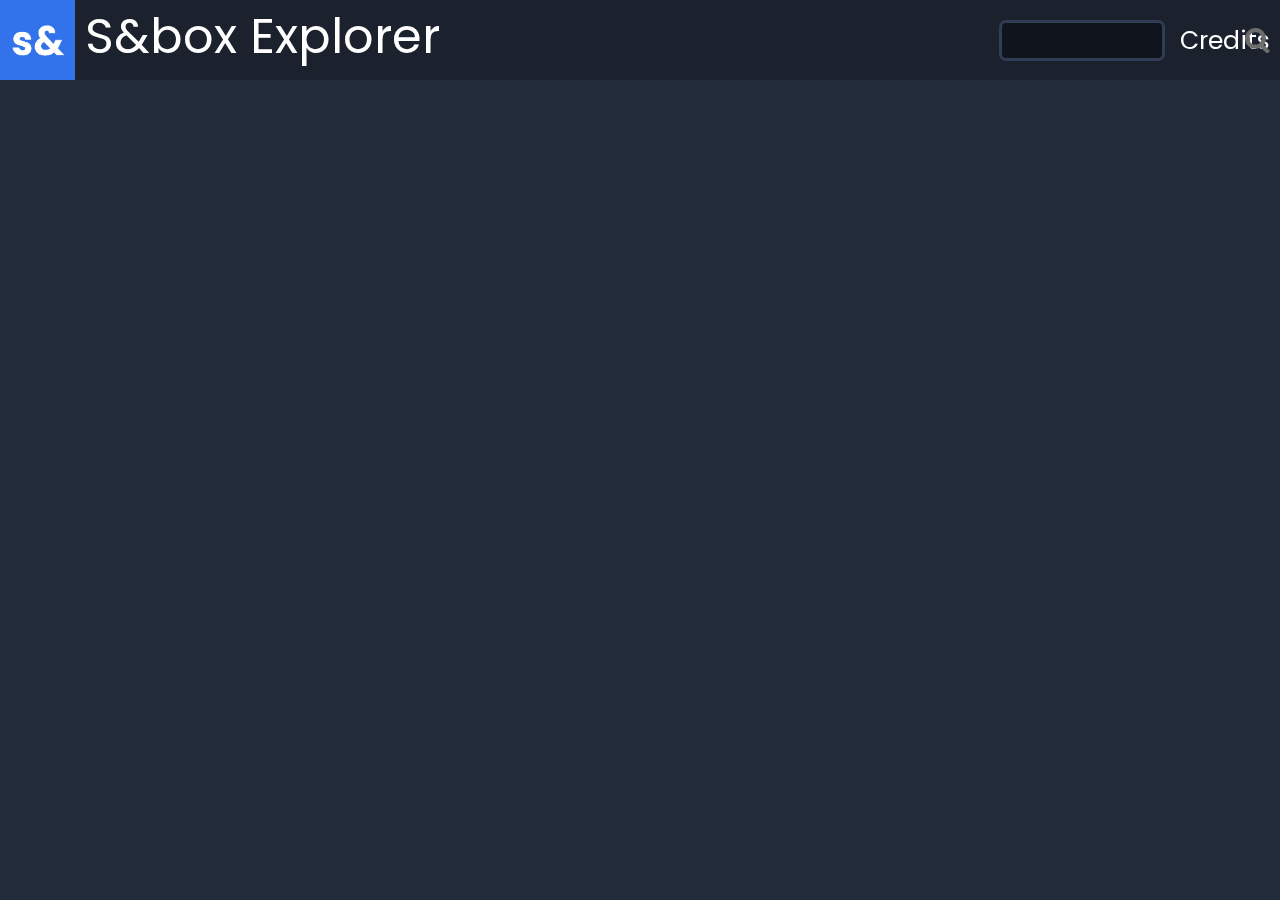
<file: index.html>
<!DOCTYPE html>
<html>
    <head>
        <meta property="og:title" content="Sbox Explorer">
        <meta property="og:description" content="Explore the S&box API">  
        <meta property="og:site_name" content="By Insert Name">    
    <link rel="icon" href="./images/s& logo.png">
    <link rel="preconnect" href="https://fonts.googleapis.com">
    <link rel="preconnect" href="https://fonts.gstatic.com" crossorigin>
    <link href="https://fonts.googleapis.com/css2?family=Poppins:wght@500&display=swap" rel="stylesheet">   
    <link rel="stylesheet" href="style.css">
    <title>S&box Explorer | Home</title>
    <script src="content.js"></script>
    </head>
    <body>
        <div class="header">
            <img class="header-logo" src="./images/s& logo.png"><a class="header-title" href="?">S&box Explorer</a>
            <div class="header-toolcontainer">
                <input id="search-bar">
                <button id="search-button" onclick="Search();"></button>
                <a class="header-tool" href="./credits/">Credits</a>
            </div>
        </div>
        <div id="content">

        </div>
        <div id="error-loading">
            <div class="error-text">
                <h1 class="error-title"> Uh Oh!</h1>
                <p class="error-body">Looks like the Explorer is out of date!</p>
            </div>
        </div>
    </body>

</html>
</file>
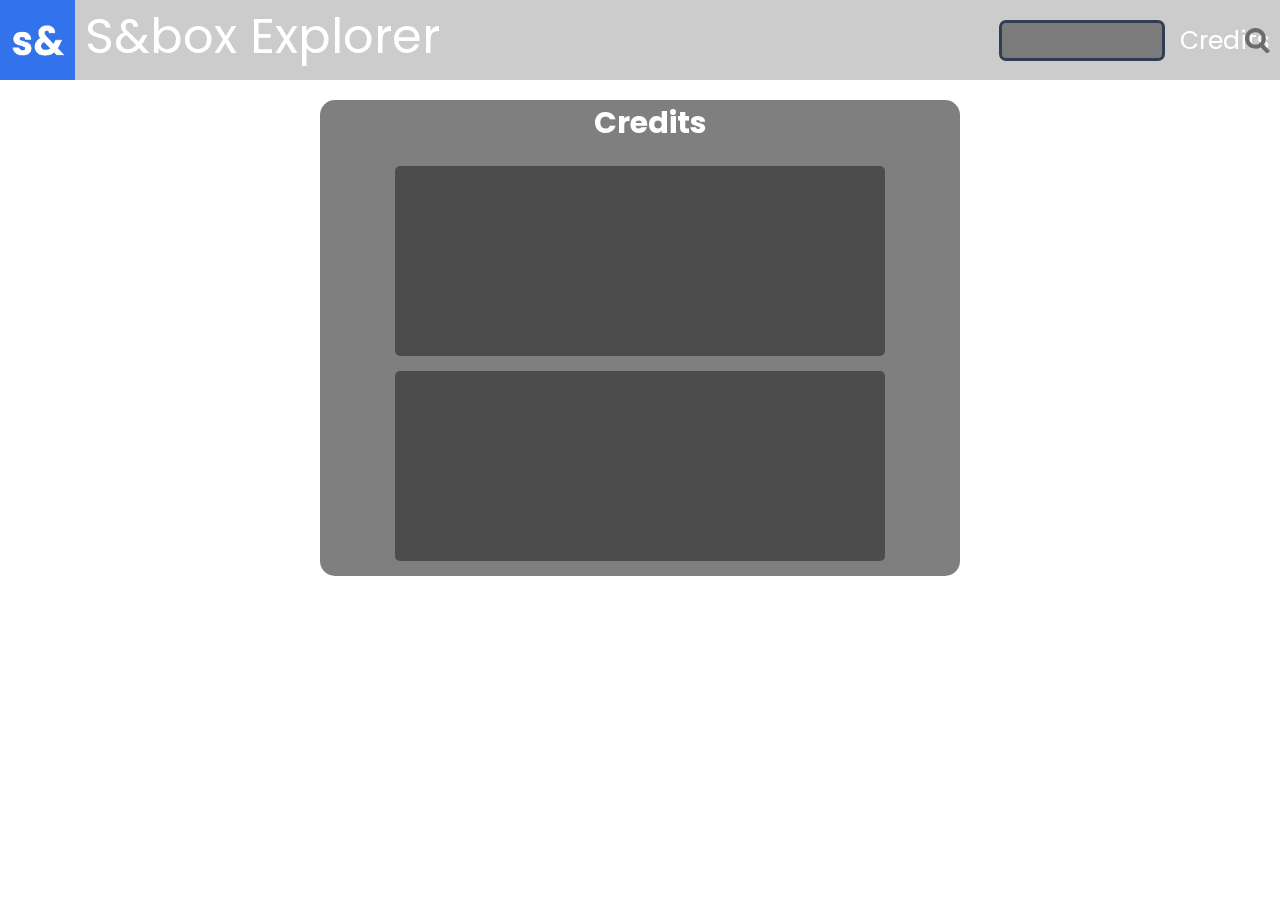
<file: credits/index.html>
<!DOCTYPE html>
<html>
    <head>
    <link rel="icon" href="../images/s& logo.png">
    <link rel="preconnect" href="https://fonts.googleapis.com">
    <link rel="preconnect" href="https://fonts.gstatic.com" crossorigin>
    <link href="https://fonts.googleapis.com/css2?family=Poppins:wght@500&display=swap" rel="stylesheet">   
    <link rel="stylesheet" href="../style.css">
    <script src="content.js"></script>
    <title>S&box Explorer | Credits</title>
    </head>
    <body style="background: url(https://files.facepunch.com/garry/77dafb40-9a3e-4af5-9f2c-a76c2bb3c76d.jpg);">
        <div class="header">
            <img class="header-logo" src="../images/s& logo.png"><a class="header-title" href="../index.html">S&box Explorer</a>
            <div class="header-toolcontainer">
                <input id="search-bar">
                <button id="search-button" onclick="Search();"></button>
                <a href="#">Credits</a>
            </div>
        </div>
        <div class="credits-content">
            <h1 class="package-title package-name">Credits</h1>
            <div class="credits-container">
                <a class="credit-box">
                </a>
                <a class="credit-box">
                </a>
            </div>
        </div>
        <div id="error-loading">
            <div class="error-text">
                <h1 class="error-title"> Uh Oh!</h1>
                <p class="error-body">Looks like the Explorer is out of date!</p>
            </div>
        </div>
    </body>

</html>
</file>
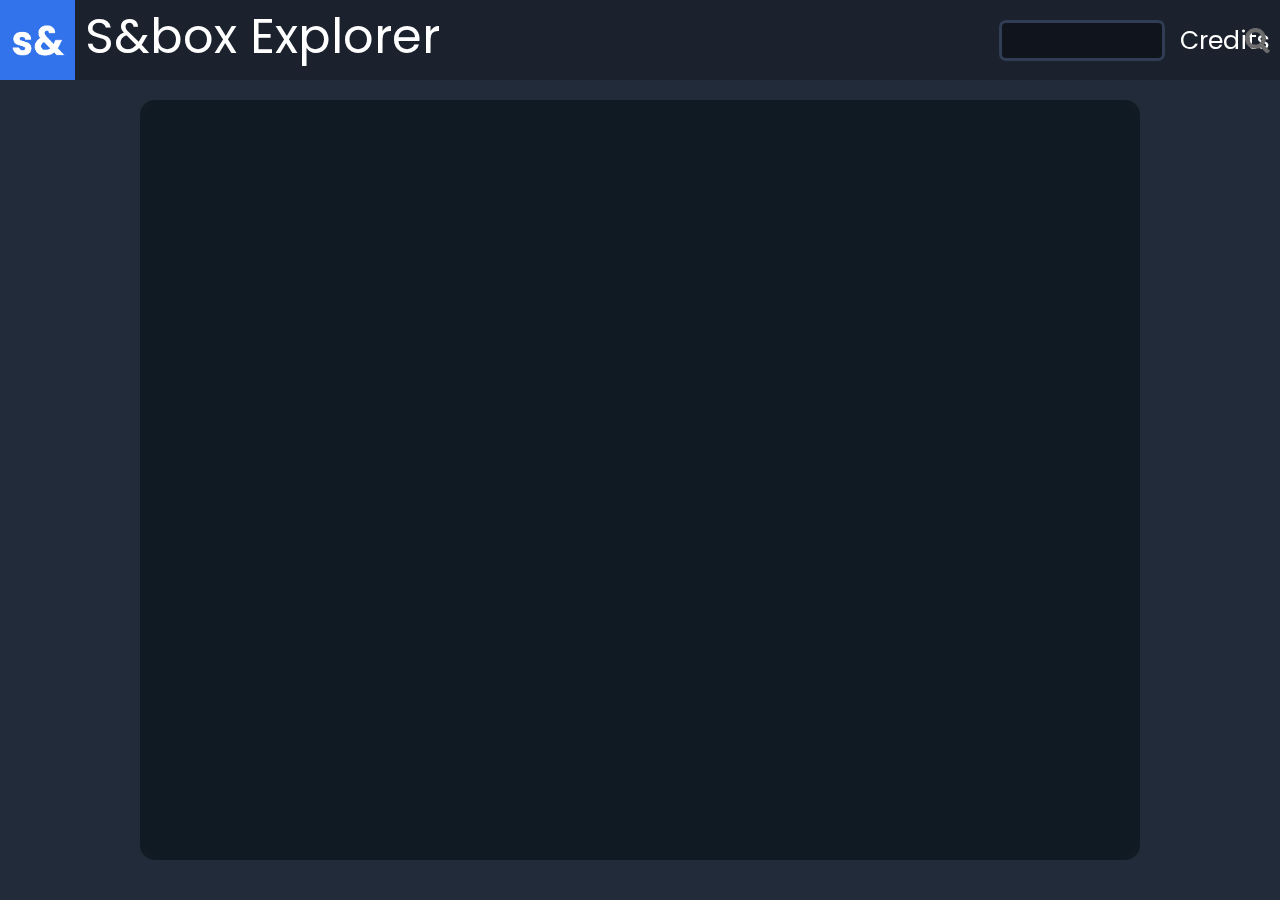
<file: search/index.html>
<!DOCTYPE html>
<html>
    <head>
    <link rel="icon" href="../images/s& logo.png">
    <link rel="preconnect" href="https://fonts.googleapis.com">
    <link rel="preconnect" href="https://fonts.gstatic.com" crossorigin>
    <link href="https://fonts.googleapis.com/css2?family=Poppins:wght@500&family=Bangers&display=swap" rel="stylesheet">   
    <link rel="stylesheet" href="../style.css">
    <title>S&box Explorer | Search</title>
    <script src="content.js"></script>
    </head>
    <body>
        <div class="header">
            <img class="header-logo" src="../images/s& logo.png"><a class="header-title" href="../">S&box Explorer</a>
            <div class="header-toolcontainer">
                <input id="search-bar">
                <button id="search-button" onclick="Search();"></button>
                <a href="../credits/">Credits</a>
            </div>
        </div>
        <div id="search-result">
            <div id="search-content">

                </div>
        </div>
        <div id="error-loading">
            <div class="error-text">
                <h1 class="error-title"> Uh Oh!</h1>
                <p class="error-body">Looks like the Explorer is out of date!</p>
            </div>
        </div>
    </body>

</html>
</file>
<file: style.css>
::-webkit-scrollbar {
    background-color: transparent;
    height: 16px;
    overflow: visible;
    width: 8px;
    border: none;
}
::-webkit-scrollbar-button {
    border: none;
    display: none;
}
::-webkit-scrollbar-corner {
    display: none;
    border: none;
}
::-webkit-scrollbar-thumb {
    border-radius: 5px;
    background-color: rgba(68,68,68,.4);
    border: none;
}
::-webkit-scrollbar-track {
    border-radius: 10px;
    background-color: rgba(0, 0, 0, 0.2);
    border: none;
}
body {
    background-color: #222b3a;
    color:white;
    margin: 0;
}
a {
    text-decoration: none;
    color: inherit;
}
.header {
    top: 0;
    padding: 0px;
    font-size: 3em;
    text-align: left;
    height: 80px;
    background-color: rgba(0, 0, 0, 0.2);
    font-family: 'Poppins';
    backdrop-filter: blur(10px)
}
.header-title {
    margin-left: 10px;
}
.header-logo {
width: 75px;
height: inherit;
vertical-align:middle;
}
.header-toolcontainer {
    display: flex;
    align-items: center;
    font-size: 25px;
    float: right;
    margin-top: 20px;
    margin-right: 10px;
    justify-content: end;
    justify-items: stretch;
}
#search-bar {
    border: none;
    background-color: rgba(0, 0, 0, 0.4);
    color: white;
    border-radius: 7px;
    border: #313c55 solid 3px;
    padding: 5px;
    width: 150px;
    height: 25px;
    font-family: 'Poppins';
    margin-right: 15px;
}
#search-bar:focus {
    outline: none;
}
#search-button {
    width: 25px;
    height: 25px;
    padding: 5px;
    background: url(./images/search.png);
    background-size: cover;
    border: none;
    position: absolute;
    margin-left: 125px;
}
#content {
    display: flex;
    margin-top: 20px;
    overflow-x: scroll;
    overflow-y: hidden;
    flex-wrap: wrap;
    justify-content: center;
    background-size:cover;
}
.no-results {
    height: 500px;
    width: 750px;
    backdrop-filter: blur(3px);
    background:rgba(0, 0, 0, 0.5);
    margin: auto;
    font-family: 'Poppins';
    font-size: 3em;
    text-align: center;
}
.tile {
    margin-left: 10px;
    margin-bottom: 30px;
    max-height: 300px;
    max-width: 250px;
}
.tile-info {
    background-color: rgba(0, 0, 0, 0.4);
    position:relative;
    border-radius: 0px 0px 15px 15px;
    padding: 2px;
    height: 60px;
}
.tile-title {
    font-family: 'Poppins';
    font-size: 20px;
    margin-left: 5px;
}
.tile-desc {
    font-family: 'Poppins';
    margin-left: 5px;
}
.tile-thumb {
    width:250px;
    height: 250px;
    border-radius: 15px 15px 0px 0px;
}
#search-result {
    width:fit-content;
    min-width: 1000px;
    max-width: 1500px;
    min-height: 750px;
    margin-left: auto;
    margin-right: auto;
    margin-top: 20px;
    border-radius: 15px;
    background-color: rgba(0, 0, 0, 0.2);
    background-size: cover;
    overflow-x: clip;
    margin-bottom:20px;
}
#search-content {
    background-color: rgba(13, 24, 32, 0.75);
    min-height: 750px;
    backdrop-filter: blur(8px);
    border-radius: 15px;
    padding-bottom: 10px;
}
.package-name {
    text-align: center;
    font-family: 'Poppins';
    font-size: 80px;
}
.package-title {
    font-family: 'Poppins';
    font-size: 30px;
    margin-left: 20px;
}
.package-subtitle {
    display: inline;
}
.package-desc {
    margin-left: 20px;
    margin-right: 20px;
    font-family: 'Poppins';
    white-space: break-spaces;
    display: block;
}
.package-thumb {
    border-radius: 20px;
    margin-left: 50px;
    width: 512px;
}
.package-author {
    margin-top: 100px;
    margin-left: 20px;
    background: rgba(0,0,0,0.5);
    min-width: 350px;
    max-width: fit-content;
    border-radius: 5px;
    padding: 20px;
}
.package-stats {
    margin:auto;
    background-color: rgba(0, 0, 0, 0.5);
    height: fit-content;
    width: 75%;
    border-radius: 15px;
    display: flex; 
    justify-content: space-evenly;   
}
.package-stat-item {
    padding: 5px;
    margin-bottom: 10px;

}
.stat-title {
    font-family: 'Poppins';
    font-size: 20px;
    text-align: center;
}
.stat-number {
    font-family: 'Bangers';
    font-size: 50px;
    text-align: center;
    margin: 0;
}
.package-tags {
    float:  right;
    margin-right: 10px;
    margin-top: 20px;
    position: relative;
}
.tag {
    background-color: rgb(17, 138, 138);
    border-radius: 15px;
    border: 1px white solid;
    padding: 4px;
    font-family: 'Poppins';
    text-align: center;
    margin-bottom: 10px;
}
.hyper {
    color:lightskyblue;
}
#error-loading {
    width: 100%;
    height: 100%;
    top: 0;
    background-color: maroon;
    position: fixed;
    z-index: 2;
    overflow-y: hidden;
    display: none;
}
.error-text {
    font-family: 'Poppins';
    position: sticky;
    display: table;
    margin: auto;
}
.error-title {
text-align: center;
font-size: 100px;
}
.error-body {
    font-size: 50px;
    text-align: center;
}
.credits-content {
    margin:auto;
    min-width: 500px;
    max-width: 1500px;
    width: 50%;
    background-color: rgba(0, 0, 0, 0.5);
    margin-top: 10px;
    margin-bottom: 10px;
    min-height: fit-content;
    border-radius: 15px;
    backdrop-filter: blur(10px)
}
.credits-container {
    display: flex;
    flex-direction: column;
    align-items: center;
}
.credit-box {
    background-color: rgba(0, 0, 0, 0.4);
    min-width: 450px;
    max-width: 1450px;
    width: 50%;
    min-height: 150px;
    max-height: 550px;
    height: 15%;
    margin-bottom: 15px;
    padding: 20px;
    border-radius: 5px;
}
.contributions {
    color: gray;
    font-family: 'Poppins';
    font-size: 15px;
    text-align: center;
}
#share-selection {
    opacity: 0;
    width: 0;
    height: 0;
    margin: 0;
    padding: 0;
}
#share-button {
    width: inherit;
    height: inherit;
    border: none;
    display: inline;
    filter: invert(1);
    background: url(./images/share.png);
    background-size: cover;
    padding: 5px;
}
.share-container {
    display: inline;
    width: 50px;
    height: 45px;
}
</file>
